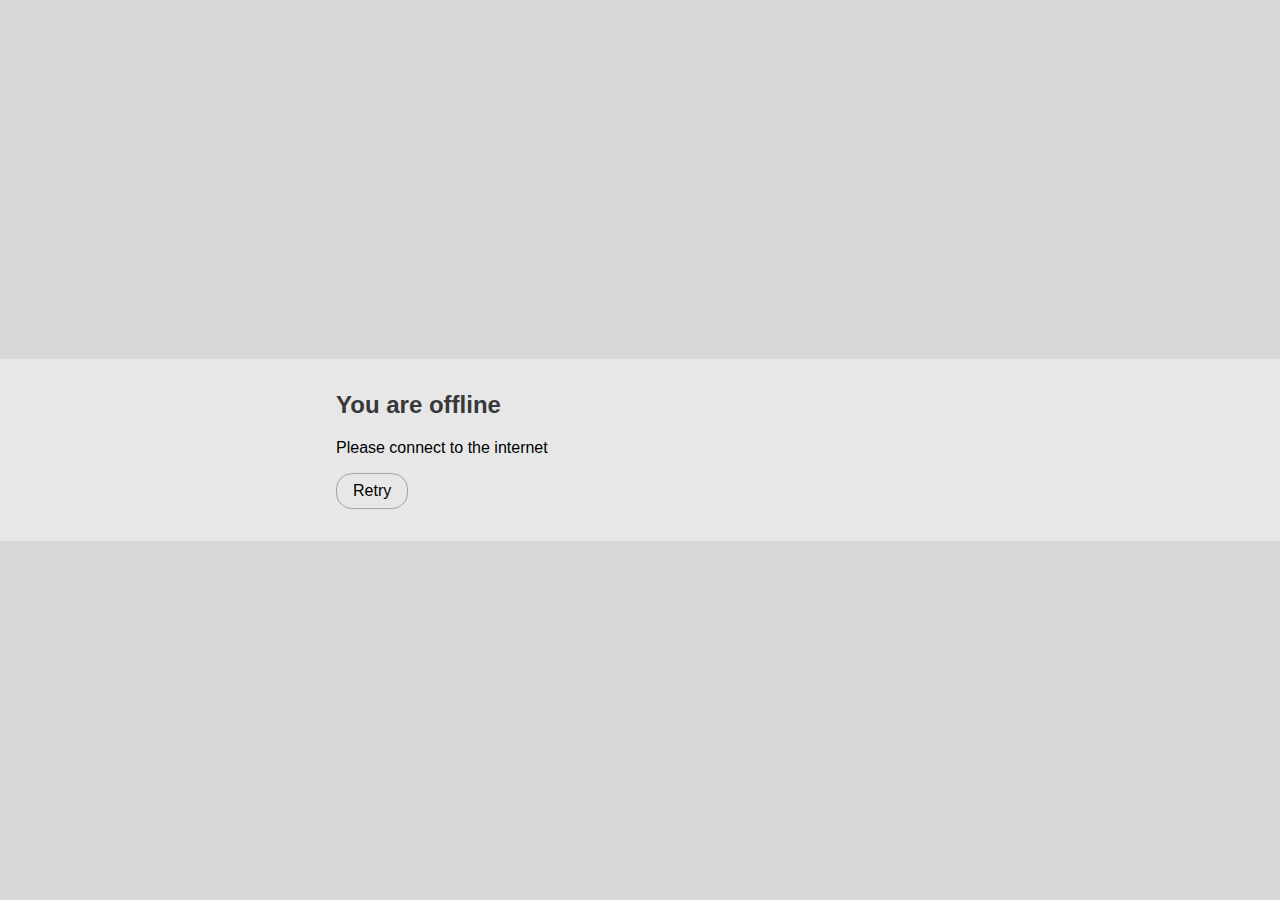
<file: offline.html>
<!DOCTYPE html>
<html lang="en" dir="ltr">
	<head>
		<meta charset="utf-8">
		<meta name="viewport" content="width=device-width, initial-scale=1, shrink-to-fit=no">
		<meta name="robots" content="none">
		<title>Koogler Cup Standings (Offline)</title>
		<!-- favicons -->
		<link rel="icon" type="image/png" sizes="96x96" href="/favicon-96x96.png">
		<link rel="icon" type="image/png" sizes="32x32" href="/favicon-32x32.png">
		<link rel="icon" type="image/png" sizes="16x16" href="/favicon-16x16.png">
		<!-- pwa/mobile -->
		<link rel="manifest" href="/manifest.webmanifest">
		<meta name="theme-color" content="#ff9800">
		<!-- apple -->
		<meta name="apple-mobile-web-app-capable" content="yes">
		<meta name="apple-mobile-web-app-status-bar-style" content="black">
		<meta name="apple-mobile-web-app-title" content="Koogler Cup Standings">
		<link rel="apple-touch-icon" sizes="180x180" href="/apple-touch-icon.png">
		<link rel="mask-icon" href="/safari-pinned-tab.svg" color="#ff9800">
		<!-- microsoft -->
		<meta name="msapplication-TileColor" content="#da532c">
	</head>
	<body>
		<div class="modal">
			<div class="modalContent">
				<h2 style="margin-top: 0;">You are offline</h2>
				<p>Please connect to the internet</p>
				<button onclick="window.location = 'index.html';">Retry</button>
			</div>
		</div>
	</body>
</html>
<style>
/* all css required for offline.html */

html {overscroll-behavior: contain;}

body {
	font-family: 'Roboto', sans-serif;
	margin: 0;
	background-color: #181818;
	color: white;
	touch-action: manipulation;
	-webkit-tap-highlight-color: transparent;
	-webkit-touch-callout: none;
	overscroll-behavior: contain;
	-moz-user-select: none;
	-webkit-user-select: none;
	-ms-user-select: none;
	user-select: none;
}

@media all and (display-mode: standalone) {
	body {touch-action: pan-x pan-y;}
}

@media screen and (min-width: 481px) {
	.modalContent {margin: 0 10%;}
}

@media screen and (min-width: 1024px) {
	.modalContent {margin: 0 25%;}
}

.modal {
	position: fixed;
	top: 50%;
	width: 100%;
	transform: translate(0, -50%);
	z-index: 3;
	background-color: #282828;
	max-height: 100%;
	overflow: auto;
}

.modalContent {padding: 2em 1em;}

button {
	background-color: transparent;
	border: none;
	outline: none;
	color: inherit;
	font: inherit;
	padding: 0.5em 1em;
	border: 1px solid rgba(255, 255, 255, 0.3);
	border-radius: 1em;
	transition: background-color 0.25s;
}

button:not([disabled]) {cursor: pointer;}
button[disabled] {color: gray;}
button:focus {outline: none;} /* for firefox */

button:focus {background-color: rgba(255, 255, 255, 0.15);}

@media only screen and (prefers-color-scheme: light) {
	body {
		color: black;
		background-color: #d7d7d7;
	}
	
	button {border-color: rgba(0, 0, 0, 0.3);}
	
	button[disabled] {color: #b8b8b8;}
	button:focus {background-color: rgba(0, 0, 0, 0.15);}
	
	.modal {background-color: #e7e7e7;}
	
	h2 {color: #383838;}
}
</style>
</file>
